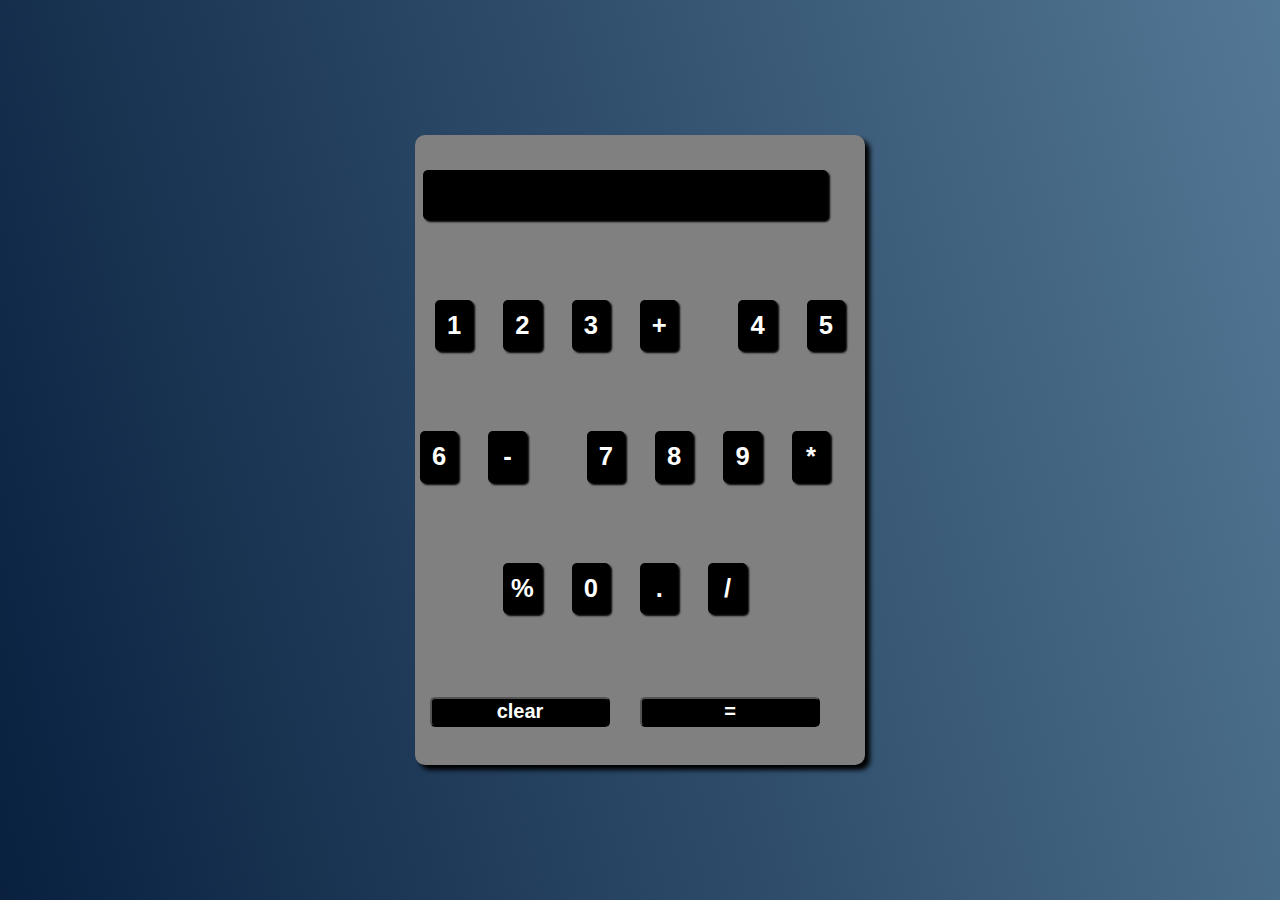
<file: index.html>
<!DOCTYPE html>
<html lang="en">
<head>
     <title>Document</title>
     <link rel="stylesheet" href="./calculatorcss.css">
     </style>
</head>
<body>
    <div id="calcLayout" >
        <form name="cform" id="form">
        <input type="text" name="cdis" id="display">
        <br><br>
        <input class="clbutton" type="button" value="1" onclick="cform.cdis.value +='1'">
        <input class="clbutton" type="button" value="2" onclick="cform.cdis.value +='2'">
        <input class="clbutton" type="button" value="3" onclick="cform.cdis.value +='3'">
        <input class="clbutton" type="button" value="+" onclick="cform.cdis.value +='+'">
        <br><br>
        <input class="clbutton" type="button" value="4" onclick="cform.cdis.value +='4'">
        <input class="clbutton" type="button" value="5" onclick="cform.cdis.value +='5'">
        <input class="clbutton" type="button" value="6" onclick="cform.cdis.value +='6'">
        <input class="clbutton" type="button" value="-" onclick="cform.cdis.value +='-'">
        <br><br>
        <input class="clbutton" type="button" value="7" onclick="cform.cdis.value +='7'">
        <input class="clbutton" type="button" value="8" onclick="cform.cdis.value +='8'">
        <input class="clbutton" type="button" value="9" onclick="cform.cdis.value +='9'">
        <input class="clbutton" type="button" value="*" onclick="cform.cdis.value +='*'">
        <br><br>
        <input class="clbutton" type="button" value="%" onclick="cform.cdis.value +='%'">
        <input class="clbutton" type="button" value="0" onclick="cform.cdis.value +='0'">
        <input class="clbutton" type="button" value="." onclick="cform.cdis.value +='.'">
        <input class="clbutton" type="button" value="/" onclick="cform.cdis.value +='/'">
        <br><br>
        <input class="candeq"  type="button" value="clear" onclick="cform.cdis.value =' '">
        <input class="candeq" type="button" value="=" onclick="cform.cdis.value=eval(cform.cdis.value)">
        <br><br>
        
    </form>
    </div>
</body>
</html>
</file>
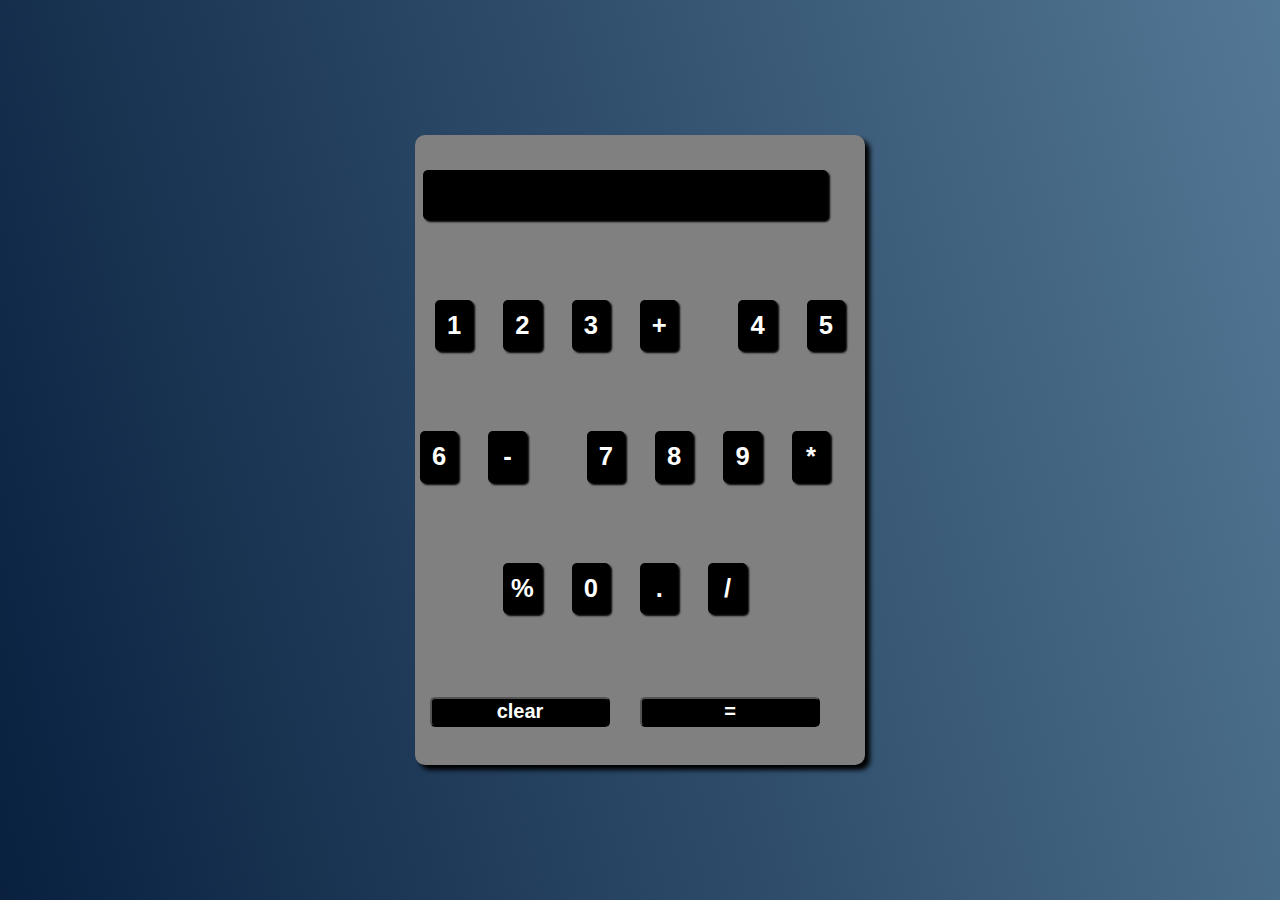
<file: calculatorJS.html>
<!DOCTYPE html>
<html lang="en">
<head>
     <title>Document</title>
     <link rel="stylesheet" href="./calculatorcss.css">
     </style>
</head>
<body>
    <div id="calcLayout" >
        <form name="cform" id="form">
        <input type="text" name="cdis" id="display">
        <br><br>
        <input class="clbutton" type="button" value="1" onclick="cform.cdis.value +='1'">
        <input class="clbutton" type="button" value="2" onclick="cform.cdis.value +='2'">
        <input class="clbutton" type="button" value="3" onclick="cform.cdis.value +='3'">
        <input class="clbutton" type="button" value="+" onclick="cform.cdis.value +='+'">
        <br><br>
        <input class="clbutton" type="button" value="4" onclick="cform.cdis.value +='4'">
        <input class="clbutton" type="button" value="5" onclick="cform.cdis.value +='5'">
        <input class="clbutton" type="button" value="6" onclick="cform.cdis.value +='6'">
        <input class="clbutton" type="button" value="-" onclick="cform.cdis.value +='-'">
        <br><br>
        <input class="clbutton" type="button" value="7" onclick="cform.cdis.value +='7'">
        <input class="clbutton" type="button" value="8" onclick="cform.cdis.value +='8'">
        <input class="clbutton" type="button" value="9" onclick="cform.cdis.value +='9'">
        <input class="clbutton" type="button" value="*" onclick="cform.cdis.value +='*'">
        <br><br>
        <input class="clbutton" type="button" value="%" onclick="cform.cdis.value +='%'">
        <input class="clbutton" type="button" value="0" onclick="cform.cdis.value +='0'">
        <input class="clbutton" type="button" value="." onclick="cform.cdis.value +='.'">
        <input class="clbutton" type="button" value="/" onclick="cform.cdis.value +='/'">
        <br><br>
        <input class="candeq"  type="button" value="clear" onclick="cform.cdis.value =' '">
        <input class="candeq" type="button" value="=" onclick="cform.cdis.value=eval(cform.cdis.value)">
        <br><br>
        
    </form>
    </div>
</body>
</html>
</file>
<file: calculatorcss.css>
*{
    padding: 0px;
    margin: 0px;
}
body{
    width:100% ;
    height:100vh ;
    display: flex;
    justify-content: center;
    align-items: center;
    background-image: linear-gradient(75deg,#09203F,#537895);
}
#calcLayout{
    width:50vh ;
    height:70vh ;
    background-color: gray;
    border-radius: 10px;
    box-shadow:5px 5px 5px black ;
    
}
#form{
    width: 100%;
    height: 100%;
    display: flex;
    flex-direction: row;
    flex-wrap: wrap;
    align-items:center;
    justify-content:center;
    row-gap: 10px;
    column-gap: 30px;
}
.clbutton{
    width: 3vw;
    height: 4vw;
    font-size: 2vw;
    font-weight: bold;
    background-color: black;
    color: white;
    border: none;
    border-radius: 5px;
    box-shadow: 2px 2px 2px black;
    transition: transform 0.1s;
}
.clbutton:hover{
    cursor: pointer;
    background-color: white;
    color: black;
    transform: scale(1.1);
}
#display{
    width: 90%;
    height:50px ;
    background-color: black;
    border: none;
    outline: none;
    border-radius: 5px;
    box-shadow:2px 2px 2px black ;
    color: bisque;
    font-size: 2.0vw;
    
    
}
.candeq{
    width: 40%;
    height:30px ;
    background-color: black;
    color: white;
    font-weight: bold;
    font-size:20px ;
    border-radius: 5px;
    transition: transform 0.1s;
}
.candeq:hover{
    cursor: pointer;
    background-color: blue;
    color: black;
    transform: scale(1.1);
}
</file>
